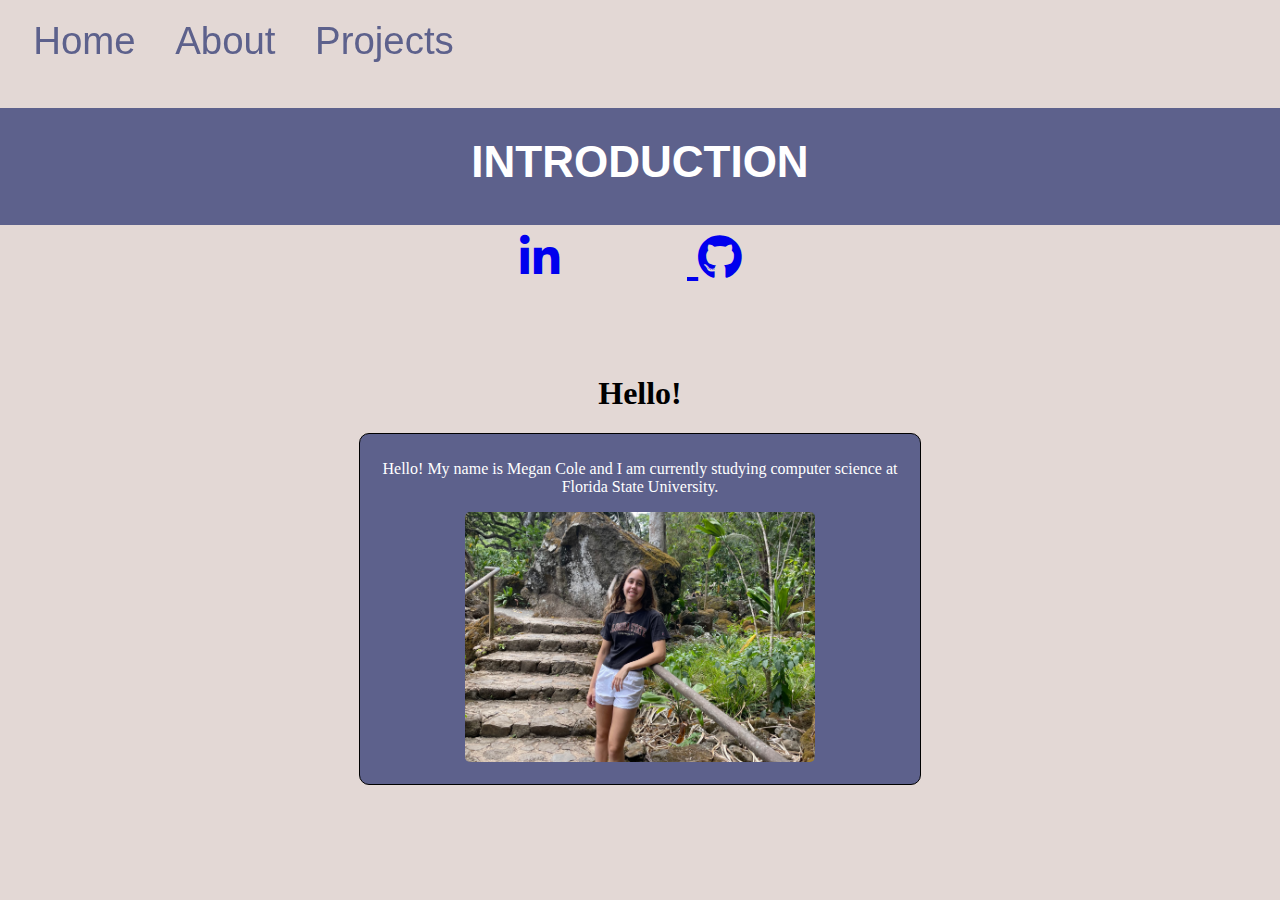
<file: index.html>
<!DOCTYPE html>
<html lang="en">
  <head>
    <meta charset="UTF-8">
    <meta name="viewport" content="width=device-width, inital-scale=1.0">
    <link rel="stylesheet" href="styles.css">
    <title>Megan's Portfolio</title>
    <link
      href="https://use.fontawesome.com/releases/v5.8.2/css/all.css"
      rel="stylesheet">
  </head>
  <body>
    <header>
      <nav id="navbar">
        <ul>
          <li><a href="index.html">Home</a></li>
          <li><a href="about.html">About</a></li>
          <li><a href="projects.html">Projects</a></li>
      </nav>
    </header>
    <div class="border">
    <div class="head">
      <h1>INTRODUCTION</h1>
    </div></div>
    <main>
      <section id="welcome-section">
        <div class="icons">
            <a href="https://www.linkedin.com/in/megan-cole-36b492277/" target="_blank">
                <i class="fab fa-linkedin-in" id="linkedin"></i>
            </a>
            <a href="https://github.com/megan-cole" target="_blank">
              <i class="fab fa-github" id="github"></i>
          </a>
        </div>
        <h1>Hello!</h1>
        <div class="box">
            <p>Hello! My name is Megan Cole and I am currently studying computer science at Florida State University.</p>
            <img src="pic1.jpg" alt="me in Hawaii">
        </div>
      </section>
    </main>
  </body>
</file>
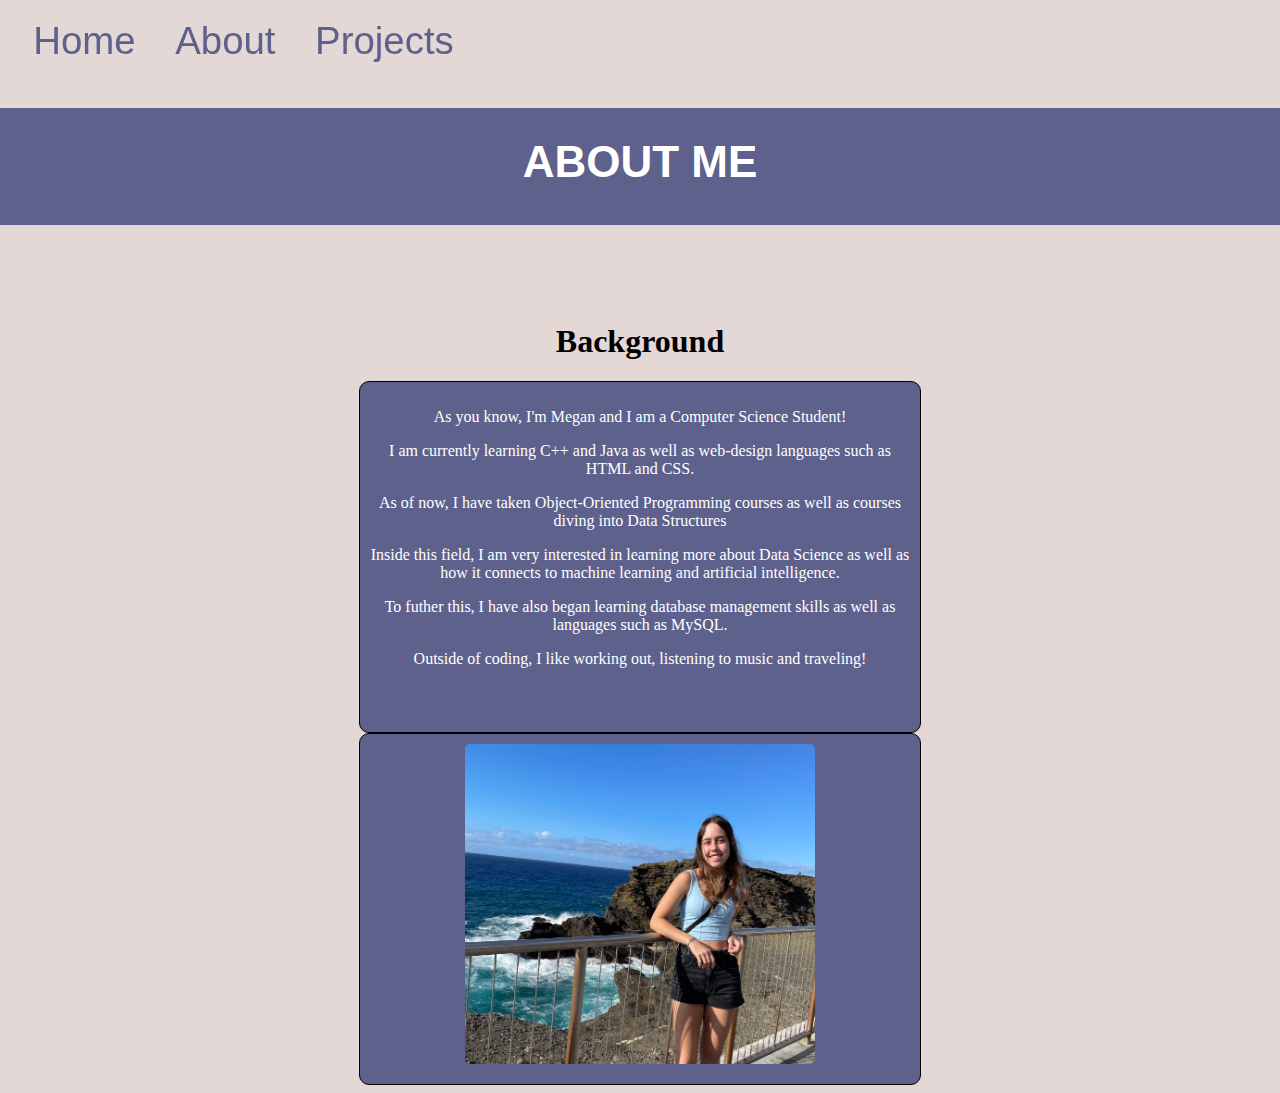
<file: about.html>
<!DOCTYPE html>
<html>
    <head>
        <meta charset="UTF-8">
        <meta name="viewport" content="width=device-width, inital-scale=1.0">
        <link rel="stylesheet" href="styles.css">
        <title>About me</title>
        </head>
    <body>
        <header>
            <nav id="navbar">
              <ul>
                <li><a href="index.html">Home</a></li>
                <li><a href="about.html">About</a></li>
                <li><a href="projects.html">Projects</a></li>
            </nav>
          </header>
        <main>
        <div class="border">
            <div class="head">
              <h1>ABOUT ME</h1>
            </div></div>
        <section id="about">
            <h1>Background</h1>
            <div class="box">
              <p>As you know, I'm Megan and I am a Computer Science Student!</p>
              <p>I am currently learning C++ and Java as well as web-design languages such as HTML and CSS.</p>
              <p>As of now, I have taken Object-Oriented Programming courses as well as courses diving into Data Structures</p>
              <p>Inside this field, I am very interested in learning more about Data Science as well as how it connects to machine learning and artificial intelligence.</p>
              <p>To futher this, I have also began learning database management skills as well as languages such as MySQL.</p>
              <p>Outside of coding, I like working out, listening to music and traveling! </p>
            </div>
            <div class="box">
              <img id="pic2" src="pic2.jpg" alt="me in Hawaii">
            </div>
        </section>
        </main>
    </body>
   
</html>
</file>
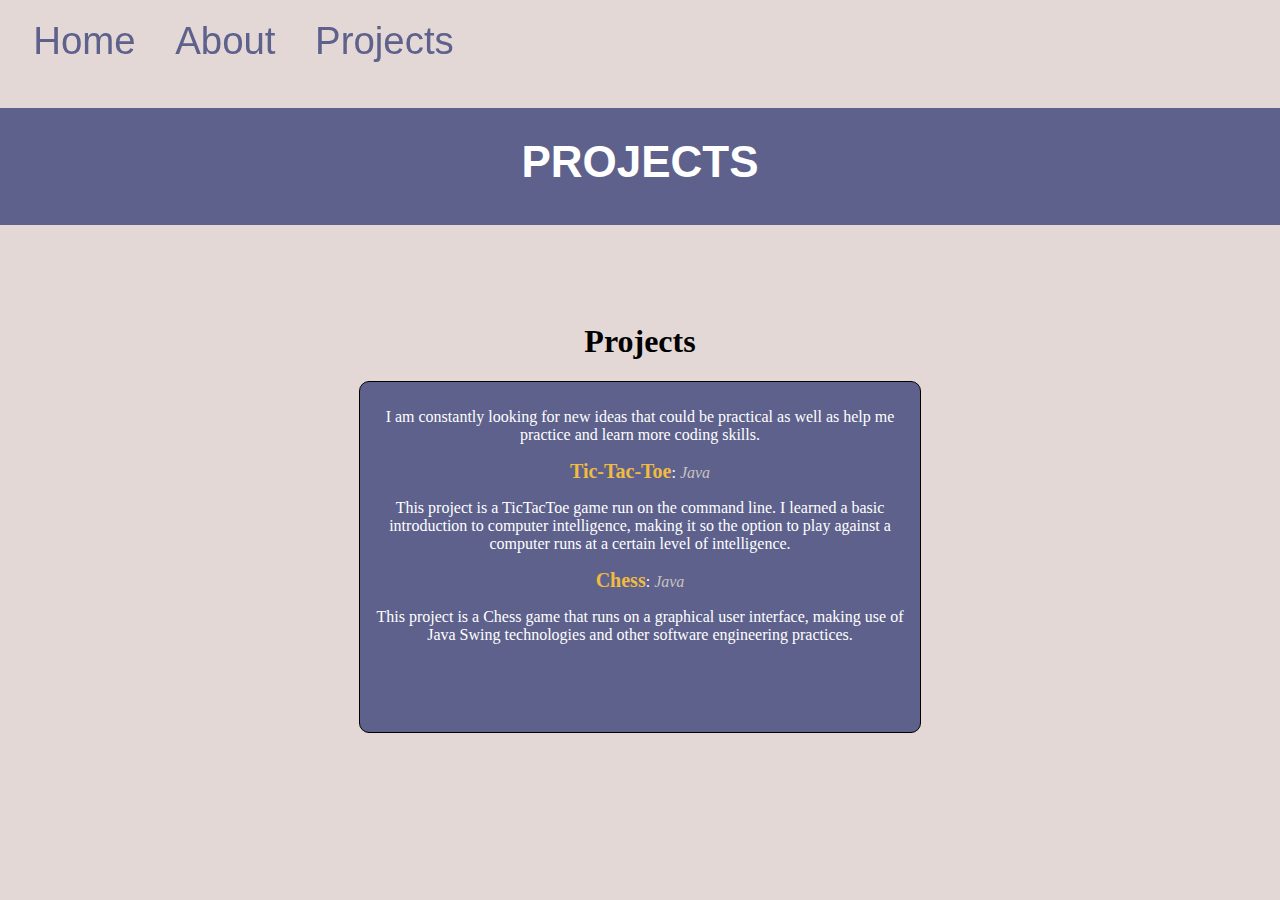
<file: projects.html>
<!DOCTYPE html>
<html lang="index">
    <head>
        <meta charset="UTF-8">
        <meta name="viewport" content="width=device-width, inital-scale=1.0">
        <link rel="stylesheet" href="styles.css">
        <title>Projects</title>
        </head>
    <body>
        <header>
            <nav id="navbar">
              <ul>
                <li><a href="index.html">Home</a></li>
                <li><a href="about.html">About</a></li>
                <li><a href="projects.html">Projects</a></li>
            </nav>
          </header>
        <main>
        <div class="border">
            <div class="head">
              <h1>PROJECTS</h1>
            </div></div>
        <section id="projects">
            <h1>Projects</h1>
            <div class="box">
            <p>I am constantly looking for new ideas that could be practical as well as help me practice and learn more coding skills.</p>
            <p><a href="https://github.com/megan-cole/TicTacToe" id="project" target="_blank">Tic-Tac-Toe</a>: <i id="language">Java</i></p>
            <p>This project is a TicTacToe game run on the command line. I learned a basic introduction to computer intelligence,
              making it so the option to play against a computer runs at a certain level of intelligence.
            </p>
            <p><a href="https://github.com/megan-cole/Chess" id="project" target="_blank">Chess</a>: <i id="language">Java</i></p>
            <p>This project is a Chess game that runs on a graphical user interface, making use of Java Swing technologies and other
                software engineering practices.
            </p>
            </div>
        </section>
        </main>
    </body>
   
</html>
</file>
<file: styles.css>
@media (prefers-reduced-motion: no-preference) {
    * {
      scroll-behavior: smooth;
    }
  }
  
  @media {
    #navbar {
      position: relative;
    }
  }
  
  header {
    width: 100vw;
    position: fixed;
    top: 0;
    left: 0;
  }
  
  body {
    background-color: #e3d8d5;
    color: white;
  }
  
  header a {
   color: #5d618c;
  }
  
  main {
    padding-top: 25vh;
  }
  
  nav ul li a:hover {
    color: #7a7ea1;
    text-decoration: underline;
  }
  
  nav ul {
    display: flex;
    justify-content: space-evenly;
    flex-wrap: wrap;
    align-items: center;
    padding-inline-start: 0;
    height: 100%;
    width: 100%;
  }
  
  li {
    list-style: none;
    display: block;
    padding: 0.2rem;
    margin: 0 0.2rem;
    overflow: hidden;
    padding-left: 30px;
  }
  
  li a {
    text-decoration: none;
    font-size: 3vw;
    font-family: Georgia, sans-serif;
   
  }
  
  #navbar {
    position: fixed;
  }
  
  
  @media only screen and (max-width: 550px) {
    li a {
    text-decoration: none;
    font-size: 4vw;
    font-family: Georgia, sans-serif;
  }
  
  }
  
  .head {
    text-align: center;
    z-index: 2;
    font-size: 22px;
    font-family: Georgia, sans-serif;
  }
  
  .border {
    background: #5d618c;
    width: 100%;
    left: 0;
    position: fixed;
    top: 12vh;
    height: 13vh;

   
  }

  .icons {
    display: inline;
    margin-left: 40vw;
    font-size: 45px;
   color: #5d618c;
  }

  #linkedin {
    margin-right: 10vw;
  }

  a:visited {
    color: #5d618c;
  }
  
  #welcome-section h1, #about h1, #projects h1 {
    margin-top: 10vh;
    text-align: center;
    color: black;
  }

  .box {
    width: 60vh;
    height: 330px;
    border: 1px solid black;
    background-color: #5d618c;
    text-align: center;
    border-radius: 10px;
    padding: 10px;
    margin: auto;
    color: white;
  }
 
  img {
    display: flex;
    width: 100%;
    max-width: 350px;
    height: 250px;
    flex-wrap: wrap;
    border-radius: 5px;
    object-fit: cover;
    margin: auto;
  }

  #pic2 {
    object-fit: cover;
    margin: auto;
    border-radius: 5px;
    height: 320px;
  }

  #project {
    color: rgb(240, 187, 65);
    font-size: 20px;
    text-decoration: none;
    font-weight: bold;
  }

  #project:hover {
    text-decoration: underline;
    color: rgb(224, 164, 24);
  }

  #language {
    color: rgb(202, 194, 194);
  }
</file>
